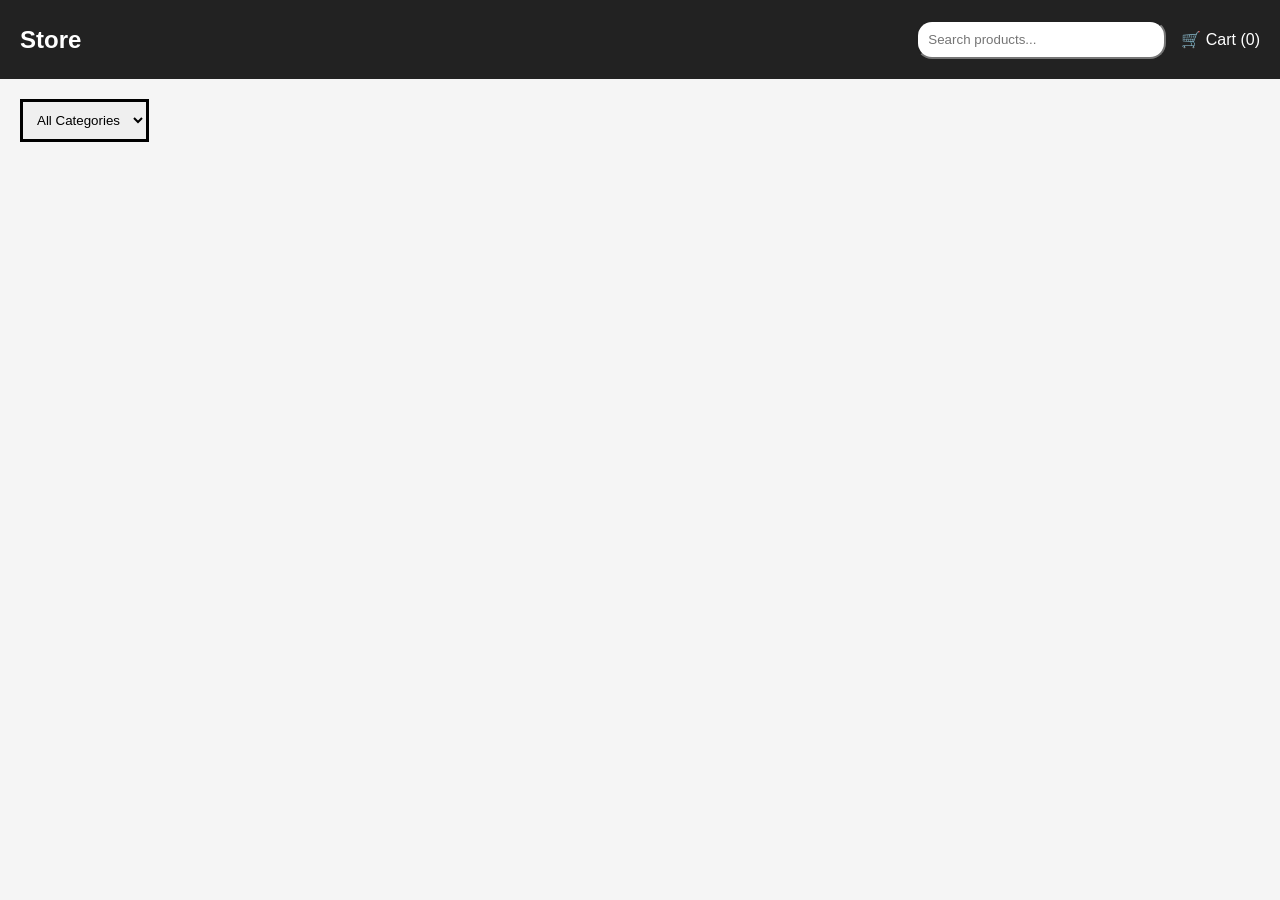
<file: index.html>
<!DOCTYPE html>
<html lang="en">

<head>
    <meta charset="UTF-8">
    <meta name="viewport" content="width=device-width, initial-scale=1.0">
    <title>E-commerce Store</title>

    <link rel="stylesheet" href="css/style.css">
</head>

<body>

    <nav>
        <h2>Store</h2>

        <div class="nav-right">
            <input type="text" id="search" placeholder="Search products...">

            <a href="cart.html">
                🛒 Cart (<span id="cart-count">0</span>)
            </a>
        </div>
    </nav>

    <section class="filters">
        <select id="category">
            <option value="all">All Categories</option>
        </select>
    </section>

    <section id="products" class="products"> </section>

    <script src="js/app.js"></script>
</body>

</html>
</file>
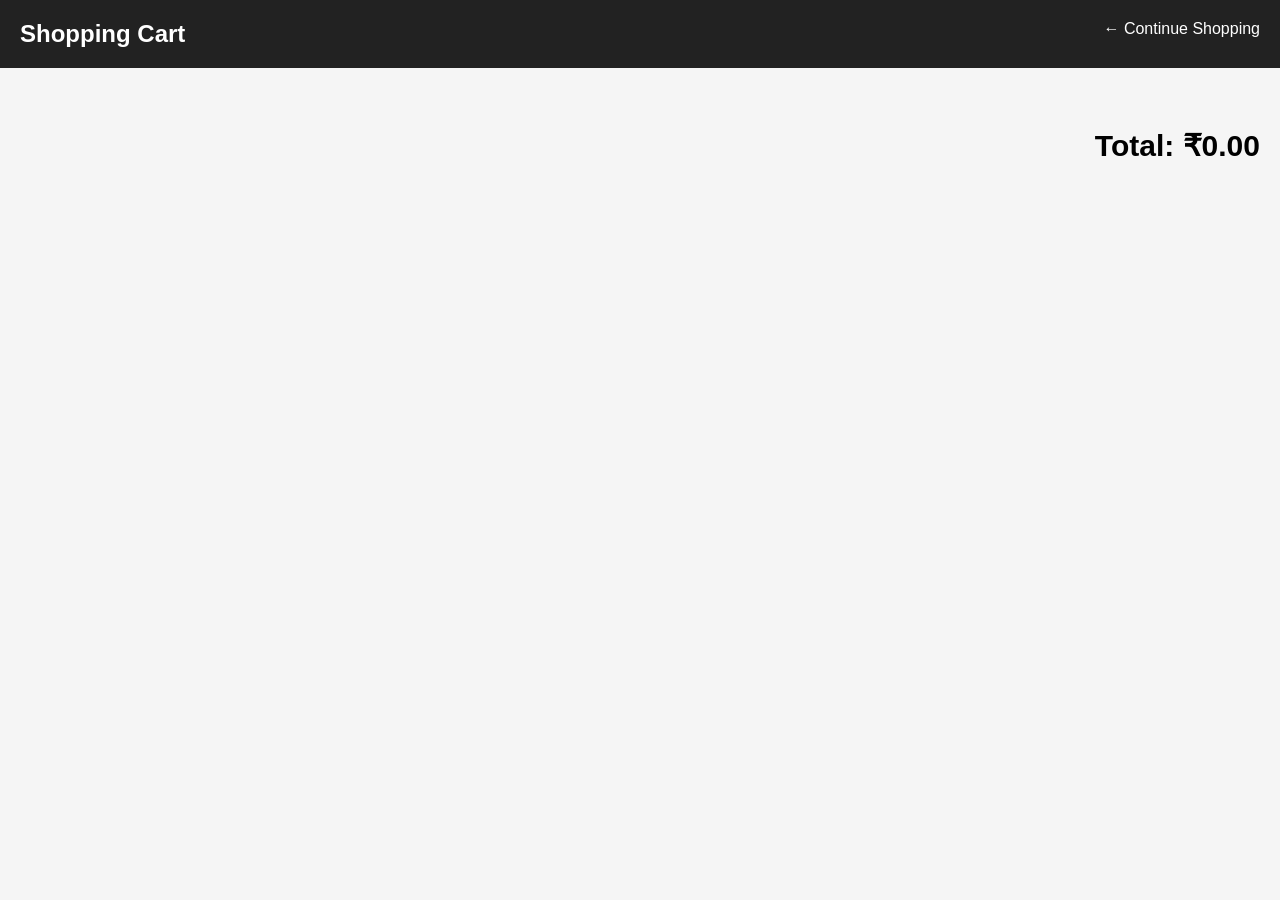
<file: cart.html>
<!DOCTYPE html>
<html lang="en">
<head>
  <meta charset="UTF-8">
  <meta name="viewport" content="width=device-width, initial-scale=1.0">
  <title>Shopping Cart</title>

  <link rel="stylesheet" href="css/cart.css">
</head>
<body>

  <nav>
    <h2>Shopping Cart</h2>

    <a href="index.html">
      ← Continue Shopping
    </a>
  </nav>

  <div id="cart-items"></div>

  <div class="summary">
    <h2 id="total">Total: $0</h2>
  </div>

  <script src="js/cart.js"></script>
</body>
</html>
</file>
<file: css/style.css>
*{
  margin:0;
  padding:0;
  box-sizing:border-box;
  font-family:Arial,sans-serif;
}

body{
  background:#f5f5f5;
}

nav{
  display:flex;
  justify-content:space-between;
  align-items:center;
  padding:20px;
  background:#222;
  color:white;
}

.nav-right{
  display:flex;
  gap:15px;
  align-items:center;
}

#search{
  padding:10px;
  width:250px;
  border-radius: 1rem;
}

a{
  color:white;
  text-decoration:none;
}

.filters{
  padding:20px;
  /* border: 2px solid black; */
}

#category{
  padding:10px;
  border: 3px solid black;

}

.products{
  display:grid;
  grid-template-columns:
    repeat(auto-fit,minmax(250px,1fr));
  gap:20px;
  padding:20px;
}

.card{
  background:white;
  border-radius:10px;
  padding:15px;
  box-shadow:0 2px 10px rgba(0,0,0,.1);

}

.card img{
  width:100%;
  height:200px;
  object-fit:contain;
}

.card h3{
  margin:10px 0;
  font-size:16px;
}

.card p{
  margin-bottom:10px;
}

.btn{
  border:none;
  border-radius: 1rem;
  background:black;
  color:white;
  padding:10px;
  width:100%;
  cursor:pointer;
  margin: 10px 0 10px 0;
}
</file>
<file: css/cart.css>
*{
  margin:0;
  padding:0;
  box-sizing:border-box;
  font-family:Arial,sans-serif;
}

body{
  background:#f5f5f5;
}

nav{
  background:#222;
  color:white;
  padding:20px;
  display:flex;
  justify-content:space-between;
}

nav a{
  color:white;
  text-decoration:none;
}

#cart-items{
  padding:20px;
}

.cart-item{
  background:white;
  margin-bottom:15px;
  padding:15px;
  display:flex;
  align-items:center;
  gap:20px;
  border-radius:10px;
}

.cart-item img{
  width:100px;
  height:100px;
  object-fit:contain;
}

.info{
  flex:1;
}

.qty{
  display:flex;
  gap:10px;
  align-items:center;
}

button{
  padding:8px 12px;
  cursor:pointer;
}

.summary{
  padding:20px;
  text-align:right;
  font-size:20px;
}
</file>
